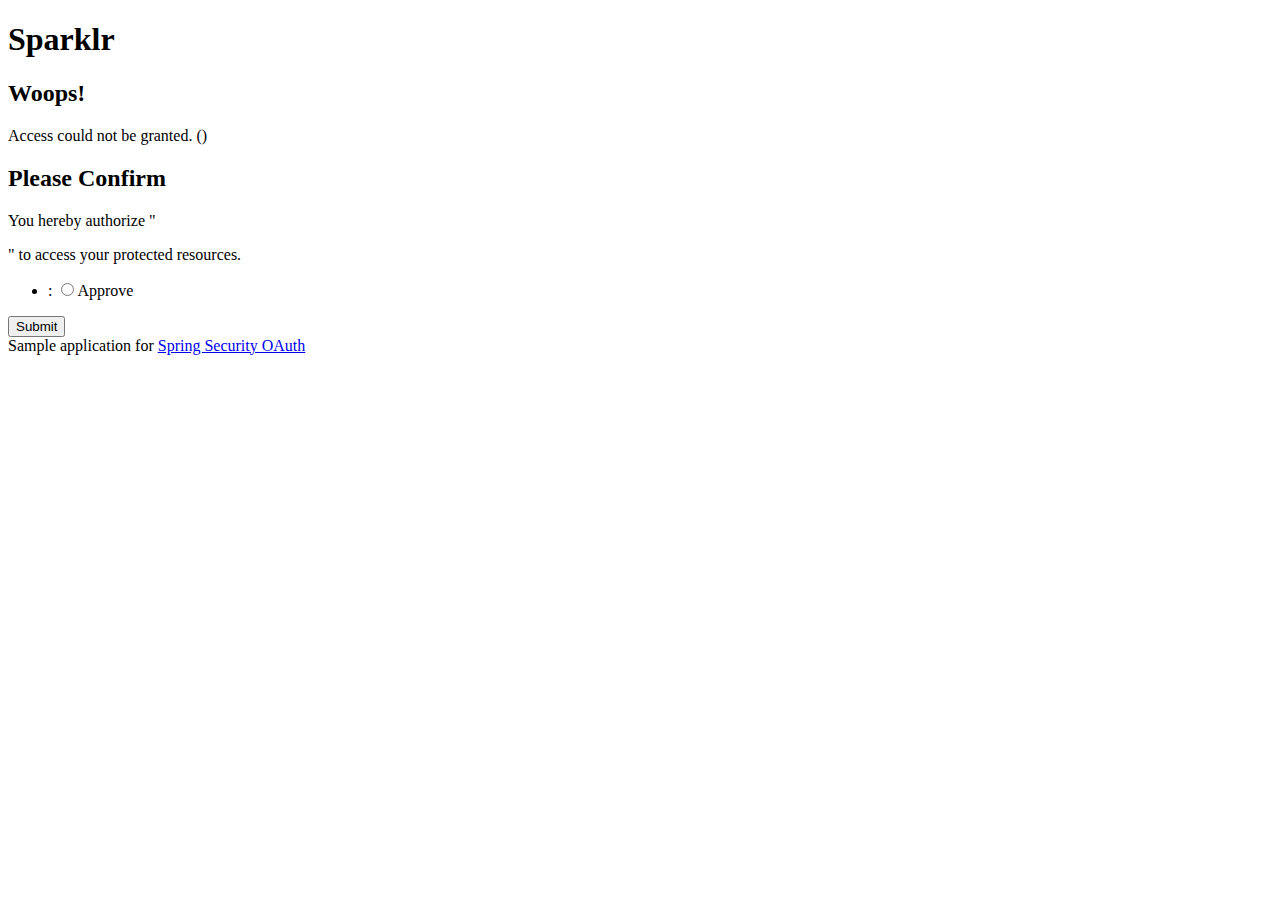
<file: cloud-account-sso/src/main/resources/templates/access_confirmation.html>
<!DOCTYPE html>
<html lang="en" xmlns:th="http://www.thymeleaf.org">
<head>
    <meta http-equiv="Content-Type" content="text/html; charset=UTF-8"/>
    <title>layout 后台大布局 - Layui</title>
    <link th:href="@{/layui/css/layui.css}" rel="stylesheet"/>
</head>
<body class="layui-layout-body">
<div class="container">
    <h1>Sparklr</h1>


    <div class="error">
        <h2>Woops!</h2>

        <p>
            Access could not be granted. ()
        </p>
    </div>

    <c:remove scope="session" var="SPRING_SECURITY_LAST_EXCEPTION" />

    <h2>Please Confirm</h2>

    <p>
        You hereby authorize "
        <div th:text="${client.clientId}"></div>
        " to access your protected resources.
    </p>

    <form id="confirmationForm" name="confirmationForm" th:action="@{/oauth/authorize}" method="post">
        <input name="user_oauth_approval" value="true" type="hidden" />
        <ul class="list-unstyled">
            <li th:each="scope: ${scopes}">
                <div class="form-group">
                    <span th:text="${scope.key}"/>: <input type="radio" name="scope.read"
                                         value="true">Approve</input>

                </div>
            </li>
            <!--<c:forEach items="${scopes}" var="scope">
                <c:set var="approved">
                    <c:if test="${scope.value}"> checked</c:if>
                </c:set>
                <c:set var="denied">
                    <c:if test="${!scope.value}"> checked</c:if>
                </c:set>
                <li>
                    <div class="form-group">
                        ${scope.key}: <input type="radio" name="${scope.key}"
                                             value="true" ${approved}>Approve</input> <input type="radio"
                                                                                             name="${scope.key}" value="false" ${denied}>Deny</input>
                    </div>
                </li>
            </c:forEach>-->
        </ul>
        <button class="btn btn-primary" type="submit">Submit</button>
    </form>

    <div class="footer">
        Sample application for <a
            href="https://github.com/spring-projects/spring-security-oauth"
            target="_blank">Spring Security OAuth</a>
    </div>

</div>
</body>
</html>
</file>
